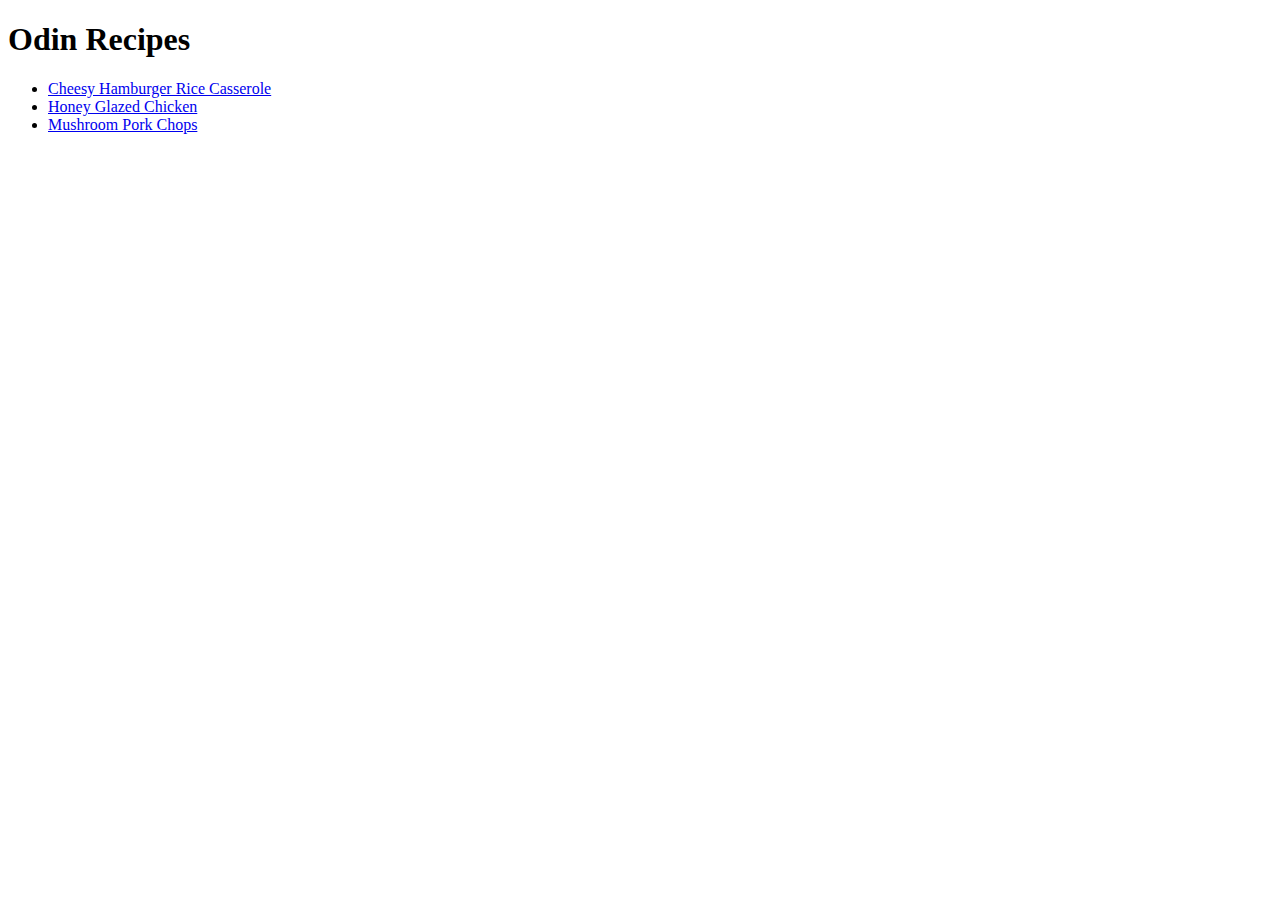
<file: index.html>
<!DOCTYPE html>
<html lang="en">
<head>
    <meta charset="UTF-8">
    <title>Odin Recipes</title>
    <link rel="stylesheet" href="style.css">

</head>
<body>
    <h1>Odin Recipes</h1>
    <ul>
        <li><a href="recipes/cheesy-casserole.html">Cheesy Hamburger Rice Casserole</a></li>
        <li><a href="recipes/honey-glazed-chicken.html">Honey Glazed Chicken</a></li>
        <li><a href="recipes/mushroom-pork-chops.html">Mushroom Pork Chops</a></li>

    </ul>
</body>

</html>
</file>
<file: style.css>
/* style.css */

div {
background-color: rgb(209, 52, 52);
}
</file>
